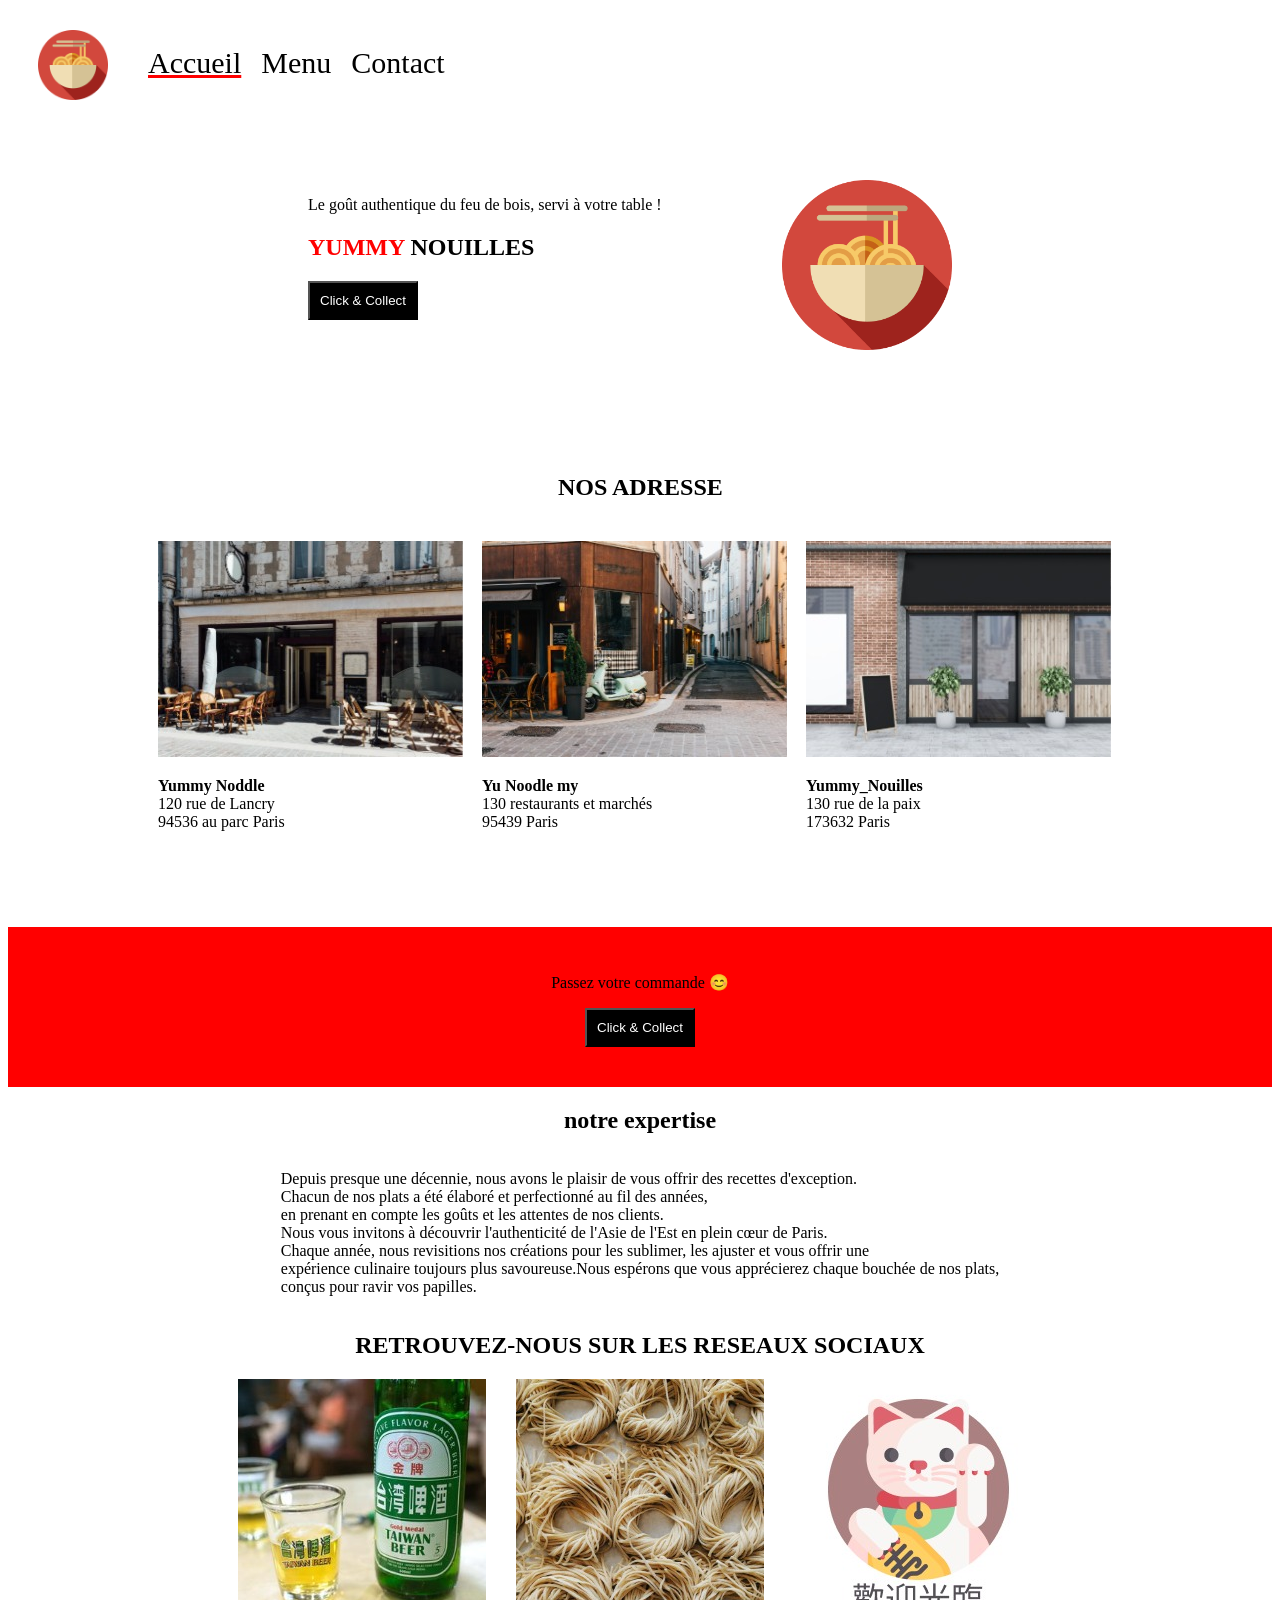
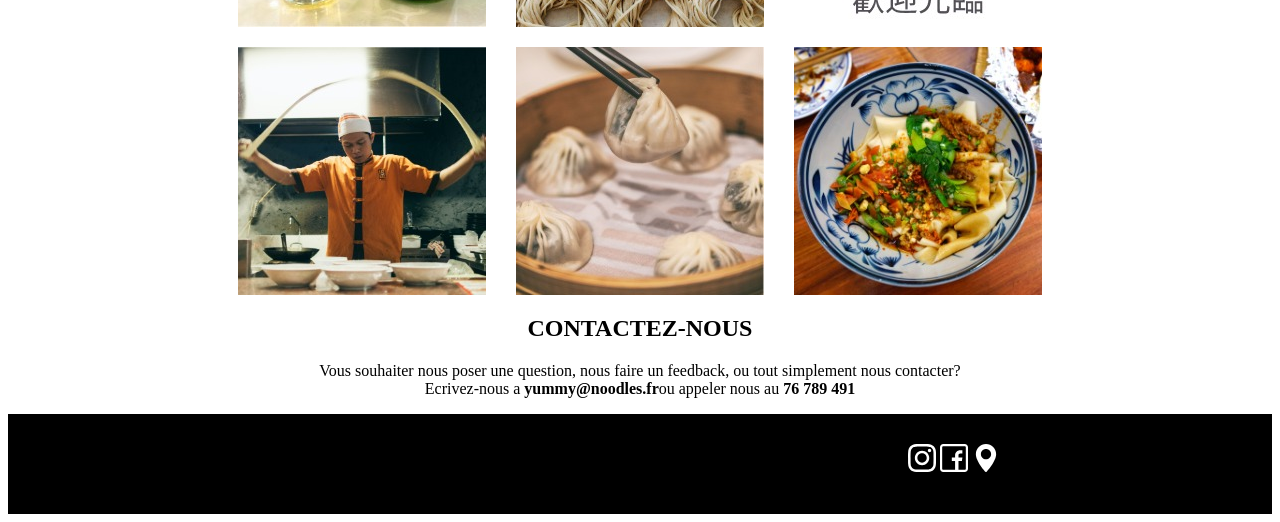
<file: index.html>
<!DOCTYPE html>
<html lang="en">
<head>
  <meta charset="UTF-8">
  <meta name="viewport" content="width=device-width, initial-scale=1.0">
  <title>maquette figma</title>
  <link rel="stylesheet" href="style.css">
</head>
<body>
  <header >
    <img src="Logo XL.png">
    <nav>
      <ul>
          <li><a href="#index.html" class="accueil">Accueil</a></li>
          <li><a href="Menu.html">Menu</a></li>
          <li><a href="contact.html">Contact</a></li>
      </ul>
    </nav>
  </header>
  <main>
    <!-- section pour accueil -->
    <section>
    <div class="Acueil">
      <div>
        <p class="TITRE__Pro">Le goût authentique du feu de bois, servi à votre table !</p>
        <h1 class="Grand__titre"> <span class="rougee">YUMMY </span>NOUILLES</h1>
        <button href="contact.index" class="cta">Click & Collect</button>
      </div>
      <div>
        <img src="Logo XL.png" class="image__logo2">
      </div>
    </div>

    </section>
    <!-- section adresse -->
     <section>
    
      <h2 class="titre__adresse">NOS ADRESSE</h2>
      <div class="adresse_carousel">
        <div>
            <img src="chaisse asseoir.jpg" alt="Photo restaurant" class="chaisse_asseoir_img">
            <p class="numero__Yummy Noddle">
                <strong>Yummy Noddle</strong><br>
                120 rue de Lancry <br> 94536 au parc Paris
            </p>
        </div>
        <div>
          <img src="rueMoto.jpg" alt="Photo restaurant" class="rue_Moto">
          <p class="numero__Yummy Noddle">
              <strong>Yu Noodle my</strong> <br>
              130  restaurants et marchés <br> 95439  Paris
          </p>
       </div>
       <div>
        <img src="pot de fleur.jpg" alt="mes photos " class="pot_de_fleur">
        <p class="Yummy_Nouilles">
            <strong>Yummy_Nouilles</strong> <br>
            130  rue de la paix <br> 173632  Paris
        </p>
      </div>
    </div>
     </section>
     <!-- section de commande -->
      <section>
      <div class="commander-ici">
        <div>
          <p class="titre_commande">Passez votre commande 😊</p>
          <button>Click & Collect</button>
        </div>
      </div>
      </section>
      <!-- section du savoir faire -->
       <section>
        <h2 class="experh2">notre expertise</h2>
      <div class="expertise">
        <p>Depuis presque une décennie, nous avons le plaisir de vous offrir des recettes d'exception. <br>
          Chacun de nos plats a été élaboré et perfectionné au fil des années, <br>
          en prenant en compte les goûts et les attentes de nos clients. <br>
          Nous vous invitons à découvrir l'authenticité de l'Asie de l'Est en plein cœur de Paris. <br>
          Chaque année, nous revisitions nos créations pour les sublimer, les ajuster et vous offrir une <br>
          expérience culinaire toujours plus savoureuse.Nous espérons que vous apprécierez chaque bouchée de nos plats, <br>
          conçus pour ravir vos papilles.</p>
      </div>
       </section>
       <!-- section des reseau sociaux -->
        <section>
          <div>
            <h2 class="titre_reseau_sociau">RETROUVEZ-NOUS SUR LES RESEAUX SOCIAUX</h2>
            <div class="groupe1">
              <img src="Taiwan beer.jpg" alt="beer de Taiwan" >
               <img src="sparquette.jpg" alt="nos sparquette" >
              <img src="poupee.jpg" alt="ma pouper" >
            </div>
            <div class="groupe2">
              <img src="chef cui.jpg" alt="le_chef" class="le chef_de_cuisine">
              <img src="inconnu.jpg" alt="non_connu" class="l inconnu">
              <img src="assiette rourriture.jpg" alt="rourriture_a l assiette" class="nourriture">
            </div>
          </div>
        </section>
        <!-- section de contact -->
         <section>
          <div class="contact">
            <h2>CONTACTEZ-NOUS</h2>
            <p>Vous souhaiter nous poser une question, nous faire un feedback, ou tout simplement nous contacter? <br>
            Ecrivez-nous a <strong>yummy@noodles.fr</strong>ou appeler nous au <strong>76 789 491</strong></p>
          </div>
         </section>
  </main>
  <footer class="terminal_footer">
    <img src="instagram 1.svg" alt="icon insta" class="instagram">
    <img src="facebook 1.svg" alt="icon face" class="facebook">
    <img src="maps-and-flags 1.svg" alt="icon maps" class="maps">
  </footer>
</body>
</html>
</file>
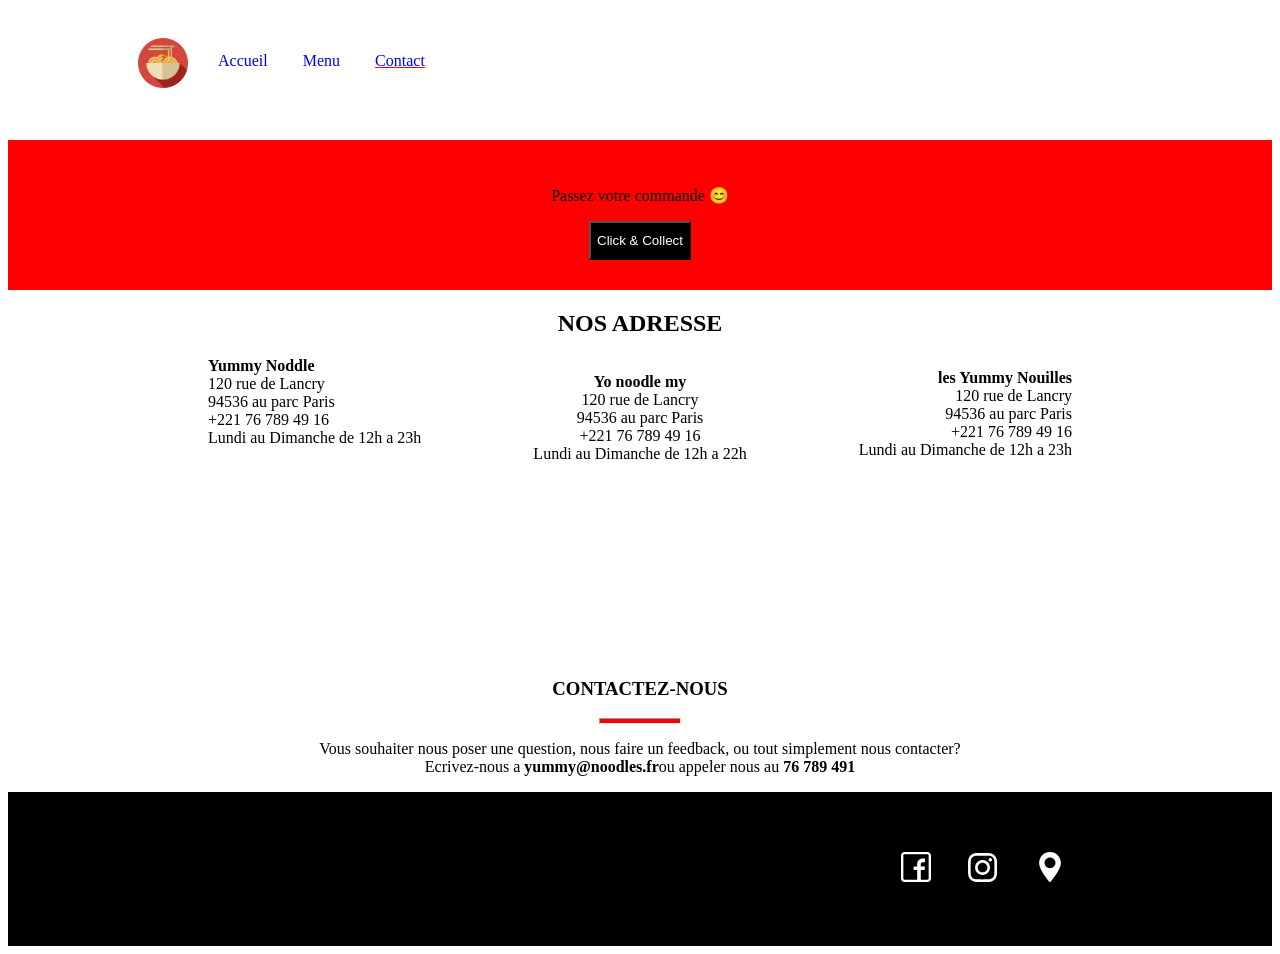
<file: contact.html>
<!DOCTYPE html>
<html lang="en">
<head>
    <meta charset="UTF-8">
    <meta name="viewport" content="width=device-width, initial-scale=1.0">
    <title>contact</title>
    <link rel="stylesheet" href="contact.css">
</head>
<body>
    <header class="header_second">
        <img src="Logo XL.png" class="image__logo12">
        <nav class="navigation">
          <ul>
              <li><a href="#index.html">Accueil</a></li>
              <li><a href="Menu.html">Menu</a></li>
              <li><a href="contact.html" class="contacte">Contact</a></li>
          </ul>
      </nav>
      </header>
      <main>
        <!-- section pour le contact -->
         <section>
            <div class="ligne_commande">
                <div>
                    <p>Passez votre commande 😊</p>
                    <button class="button_contact">Click & Collect</button>
                </div>
            </div>
         </section>
         <!-- section d adresse -->
          <section>
                <h1 class="addresse">NOS ADRESSE</h1>
        <div>
            <div class="information">
                <p><strong>Yummy Noddle</strong><br>
                    120 rue de Lancry <br> 
                    94536 au parc Paris <br> 
                    +221 76 789 49 16  <br>Lundi au Dimanche de 12h a 23h</p>
                    
            </div>
            <div class="info">
                <p><strong>Yo noodle my</strong><br>
                    120 rue de Lancry <br> 
                    94536 au parc Paris <br> 
                    +221 76 789 49 16  <br>Lundi au Dimanche de 12h a 22h</p>
                   
            </div>
            <div class="infos_dernier">
                <p><strong>les Yummy Nouilles</strong><br>
                    120 rue de Lancry <br> 
                    94536 au parc Paris <br> 
                    +221 76 789 49 16  <br>Lundi au Dimanche de 12h a 23h</p>
            </div>
        </div>
    </section>
     <!-- section de contact -->
     <section>
        <div class="contact_dernier">
          <h3>CONTACTEZ-NOUS</h3>
          <hr>
          <p>Vous souhaiter nous poser une question, nous faire un feedback, ou tout simplement nous contacter? <br>
          Ecrivez-nous a <strong>yummy@noodles.fr</strong>ou appeler nous au <strong>76 789 491</strong></p>
        </div>
       </section>
       <footer class="footer_icon_dernier">
        <img src="instagram 1.svg" alt="icon insta" class="instagrameee">
        <img src="facebook 1.svg" alt="icon face" class="facebooc">
        <img src="maps-and-flags 1.svg" alt="icon maps" class="mapse">
      </footer>
</main>
</body>
</html>
</file>
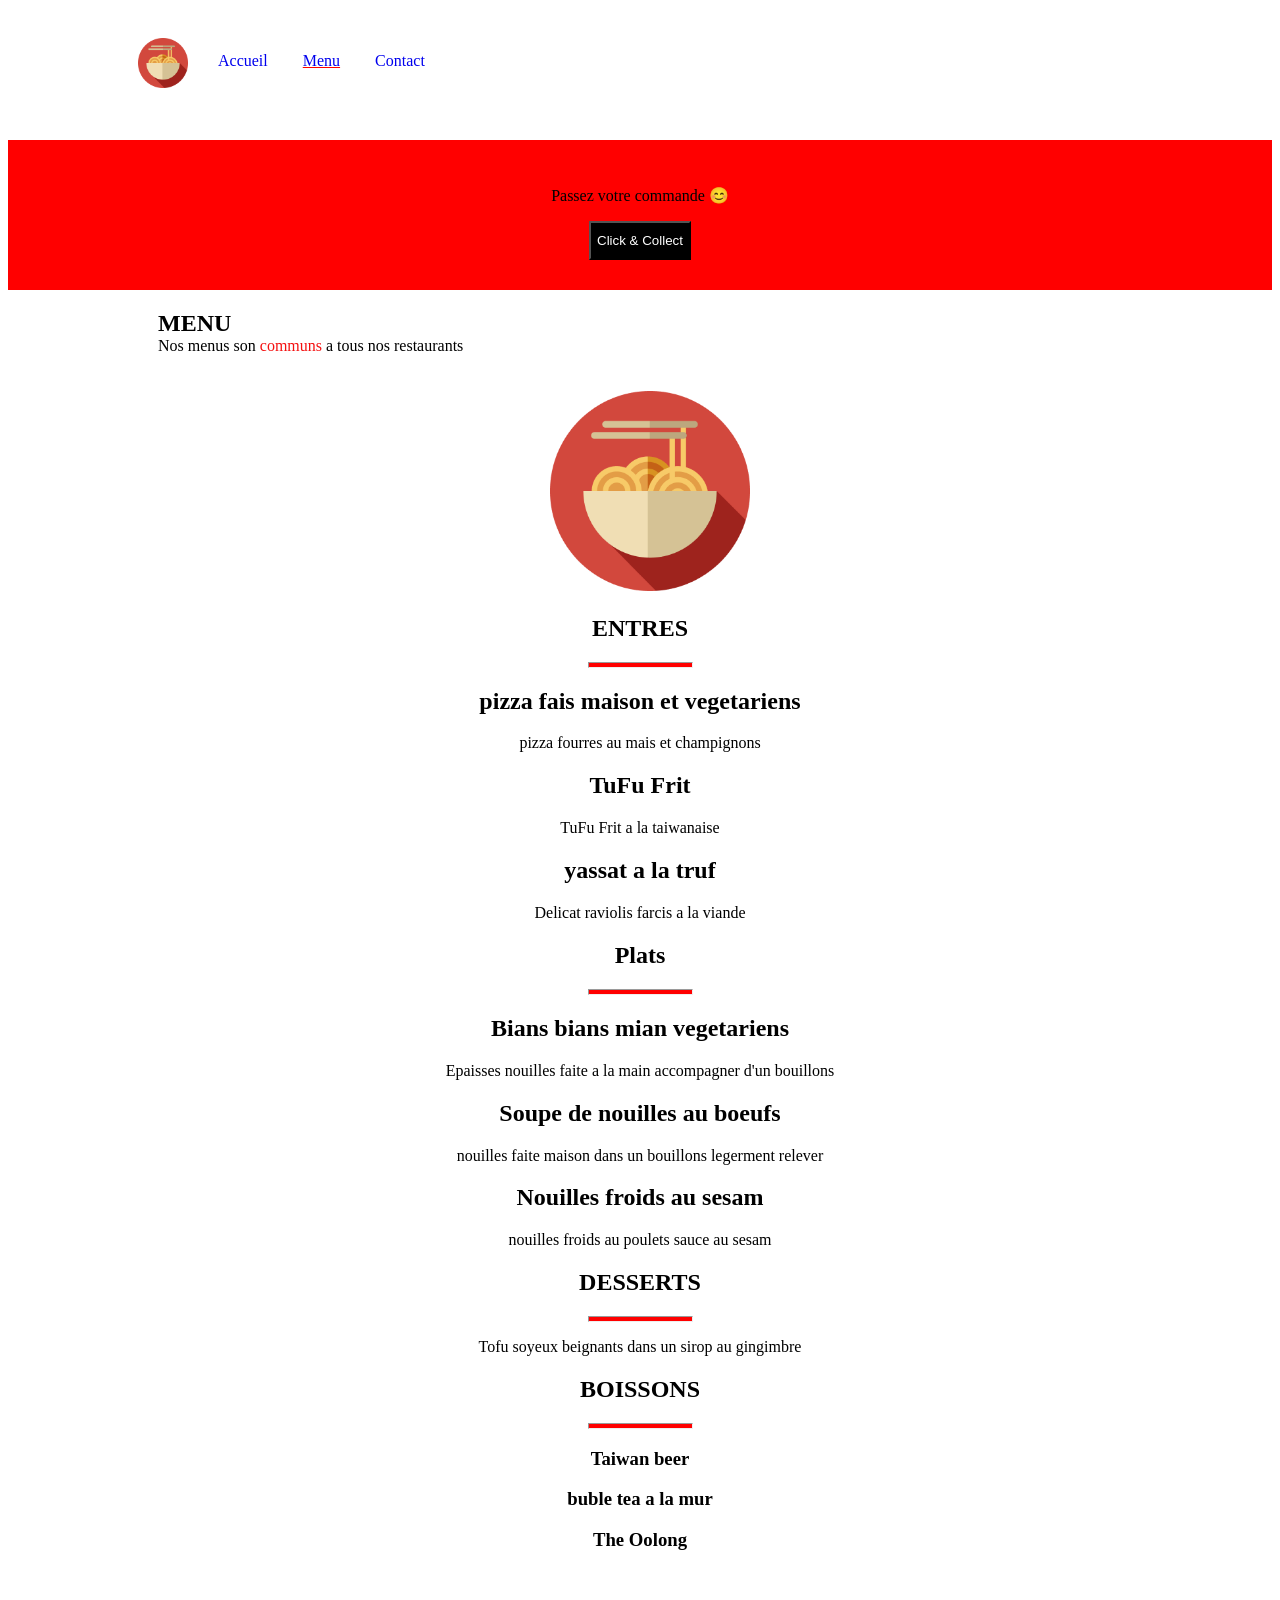
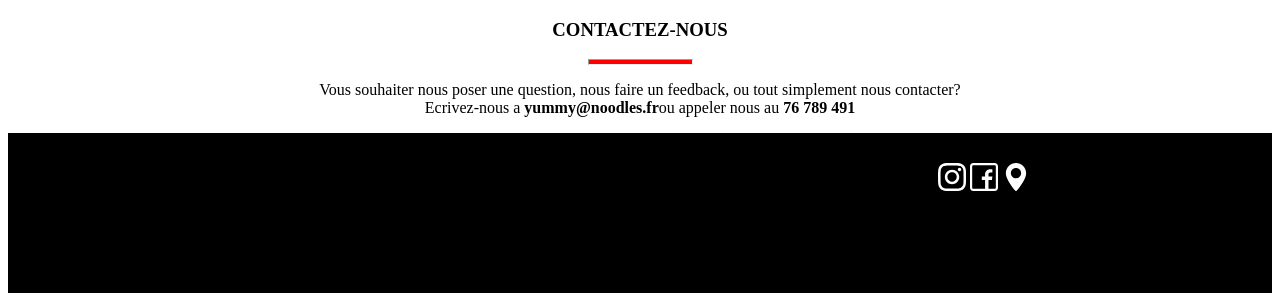
<file: Menu.html>
<!DOCTYPE html>
<html lang="en">
<head>
    <meta charset="UTF-8">
    <meta name="viewport" content="width=device-width, initial-scale=1.0">
    <title>Menu</title>
    <link rel="stylesheet" href="menu.css">
</head>
<body>
    <header class="header_first">
        <img src="Logo XL.png" class="image__logo11">
        <nav class="navigation">
          <ul>
              <li><a href="#index.html">Accueil</a></li>
              <li><a href="Menu.html" class="menue">Menu</a></li>
              <li><a href="contact.html">Contact</a></li>
          </ul>
      </nav>
      </header>
      <main>
        <!-- section pour le menu -->
         <section>
            <div class="ligne_de_commande">
                <div>
                    <p>Passez votre commande 😊</p>
                    <button class="button">Click & Collect</button>
                </div>
            </div>
         </section>
         <!-- section pour menu -->
          <section>
            <div class="section_menu">
                <h1>MENU</h1>
                <p class="paragraphe">Nos menus son <span class="rouge">communs</span> a tous nos restaurants</p>
            </div>
          </section>
          <!-- section des differents restaurants -->
           <section class="les_entres">
            <img src="Logo XL.png" alt="mon logo de restaurant" class="logation">
        <div>
                <div>
                    <h1>ENTRES</h1>
                    <hr>
                    <h2>pizza fais maison et vegetariens</h2>
                <div>
                    <p>pizza fourres au mais et champignons</p>
                </div>
            </div>
           <!-- section frit -->
           
                <div class="frit">
                    <h1>TuFu Frit</h1>
                    <p>TuFu Frit a la taiwanaise</p>
                    <h2>yassat a la truf</h2>
                    <p>Delicat raviolis farcis a la viande</p>
                </div>

                <div class="nos_plats">
                    <h1>Plats</h1>
                    <hr>
                    <h2>Bians bians mian vegetariens</h2>
                    <p>Epaisses nouilles faite a la main accompagner d'un bouillons </p>
                </div>
                <div class="Soupe_nouilles">
                    <h2>Soupe de nouilles au boeufs</h2>
                    <p>nouilles faite maison dans un bouillons legerment relever</p>
                </div>
                <div class="sesam">
                    <h2>Nouilles froids au sesam</h2>
                    <p>nouilles froids au poulets sauce au sesam</p>
                </div>
                <div class="desert">
                    <h1>DESSERTS</h1>
                    <hr>
                    <p>Tofu soyeux beignants dans un sirop au gingimbre</p>
                </div>
                <div class="boissons">
                    <h1>BOISSONS</h1>
                    <hr>
                    <h3>Taiwan beer</h3>
                    <h3>buble tea a la mur</h3>
                    <h3>The Oolong</h3>
                </div>
         </div>
            </section>
            <!-- section de contact -->
         <section>
            <div class="contact">
              <h3>CONTACTEZ-NOUS</h3>
              <hr>
              <p>Vous souhaiter nous poser une question, nous faire un feedback, ou tout simplement nous contacter? <br>
              Ecrivez-nous a <strong>yummy@noodles.fr</strong>ou appeler nous au <strong>76 789 491</strong></p>
            </div>
           </section>
      </main>
      <footer class="footer_icon">
        <img src="instagram 1.svg" alt="icon insta" class="instagrame">
        <img src="facebook 1.svg" alt="icon face" class="facebooc">
        <img src="maps-and-flags 1.svg" alt="icon maps" class="mapse">
      </footer>
</body>
</html>
</file>
<file: style.css>
body{
    background-color: white;
    overflow-x: hidden;
}

header img{

    width: 70px;
}

.Acueil{
    margin-top: 60px;
    bottom: 400px;
    margin-left: 200px;
    display: flex;
    gap: 220px;

}
.rougee{
    color: red;
}

.cta{
    display: flex;
    margin-left: 100px;
}
.image__logo2{
    position: relative;
    width: 170px;
    left: -100px;
}
.TITRE__Pro{
    margin-left: 100px;
}
.Grand__titre{
    margin-left: 100px;
}
button{
    padding: 10px;
    background-color: black;
    color: white;
    text-align: center;
}
.adresse_carousel{
    display: flex;
    gap: 19px;
    margin-top: 40px;
    margin-left: 150px;
   
}
.titre__adresse{
    position: relative;
    margin-left: 550px;
    padding-top: 100px;
   
}
.commander-ici{
    display: flex;
    margin-top: 80px;
    background-color: red;
    padding: 30px;
    height: 100px;
    text-align: center;
    justify-content: center;
}
 .expertise{
    text-align: center;
    text-align: justify;
    align-items: center;
    justify-content: center;
    display: flex;
}
 
.groupe1{
 display: flex;
 justify-content: center;
 align-items: center;
 margin: 20px;
 gap: 30px;
    
}
.groupe2{
    display: flex;
    justify-content: center;
    align-items: center;
    margin: 20px;
    gap: 30px;
}
.experh2{
    text-align: center;
}

.titre_reseau_sociau{
    text-align: center;
}
.contact{
    text-align: center;
}

.terminal_footer {
    background-color: black;
    height: 100px;
}
.instagram{
    margin-left: 900px;
    gap: 30px;
    margin-top: 30px;
    height: 28px;
}

.facebook{
    height: 28px;
}

.maps{
    height: 28px;
}
a{
    text-decoration: none;
}
.accueil{
    text-decoration: underline;
    text-decoration-color: red;
}
 nav ul a {
    color: black;
    font-size: 30px;
   
}
header {
    display: flex;
    padding: 20px;
    margin: 10px;
}

ul{
    display: flex;
    gap: 20px;
}
li {
  list-style: none;
}
</file>
<file: contact.css>
body{
    background-color: white;
    overflow-x: hidden;
}
 .header_second{
    background-color: white;
 }
.image__logo12{
    position: relative;
    width: 50px;
    margin-left: 100px;
    padding: 30px;
}
.navigation ul{
    position: relative;
    display: flex;
    list-style: none;
    gap: 15px; /* permet d augmenter la distance entre des elements*/
    margin: 0%;
    left: 150px;
   
}
 .navigation li{
    position: relative;
    margin-left: 20px;
    bottom: 70px; 
}
.ligne_commande{
    text-align: center;
    padding: 30px;
    background-color: red;
}
.button_contact{
    padding-top: 10px;
    padding-bottom: 10px;
    background-color: black;
    color: white;
}

.information{
    text-align: left;
    margin-left: 200px;
    top: 50px;
}

.addresse{
    text-align: center;
}
.info{
    position: relative;
    text-align: center;
    bottom: 90px;
}
.infos_dernier{
    position: relative;
    text-align: right;
    bottom: 200px;
    left: -200px;
}
.contact_dernier{
    position: relative;
    text-align: center;
}
hr{
    width: 80px;
    height: 4px;
    background-color: red;
}
.footer_icon_dernier{
    background-color: black;
    padding: 60px;

}
.instagrameee{
    position: relative;
    left: 900px;
    height: 29px;
    
}
.mapse{
    position: relative;
    left: 900px;
    height: 30px;
}

.facebooc{
    position: relative;
    left: 800px;
    height: 30px;
}
a{
    text-decoration: none;
}
.contacte{
    text-decoration: underline;
    text-decoration-color: red;
}
</file>
<file: menu.css>
body{
    background-color: white;
    overflow-x: hidden; /*pour fixer les differents pages*/
   
}
 .header_first{
    background-color: white;
 }
.image__logo11{
    position: relative;
    width: 50px;
    margin-left: 100px;
    padding: 30px;
}
.navigation ul{
    position: relative;
    display: flex;
    list-style: none;
    gap: 15px; /* permet d augmenter la distance entre des elements*/
    margin: 0%;
    left: 150px;
   
}
 .navigation li{
    position: relative;
    margin-left: 20px;
    bottom: 70px; 
}
.ligne_de_commande{
    text-align: center;
    padding: 30px;
    background-color: red;
}
.button{
    padding-top: 10px;
    padding-bottom: 10px;
    background-color: black;
    color: white;
}
.section_menu{
    margin-left: 150px;
}

.logation{
    width: 200px;
    margin-left: 20px;

}

.paragraphe{
    position: relative;
    bottom: 20px;
 
}
.rouge{
    color: rgb(244, 16, 16);
}

.les_entres{
    text-align: center;
    
   
}

hr{
    background-color: red;
    padding: 2px;
    width: 99px;
}
.frit{
    text-align: center;
}
.contact{
    text-align: center;
    padding-top: 30px;
}
.footer_icon{
    background-color: black;
    height: 100px;
    padding: 30px;
}

.instagrame{
    margin-left: 900px;
    height: 28px;
}

.facebooc{
    height: 28px;
}
.mapse{
    height: 28px;
}
a{
    text-decoration: none;
}
.menue{
    text-decoration: underline;
    text-decoration-color: red;
}
</file>
